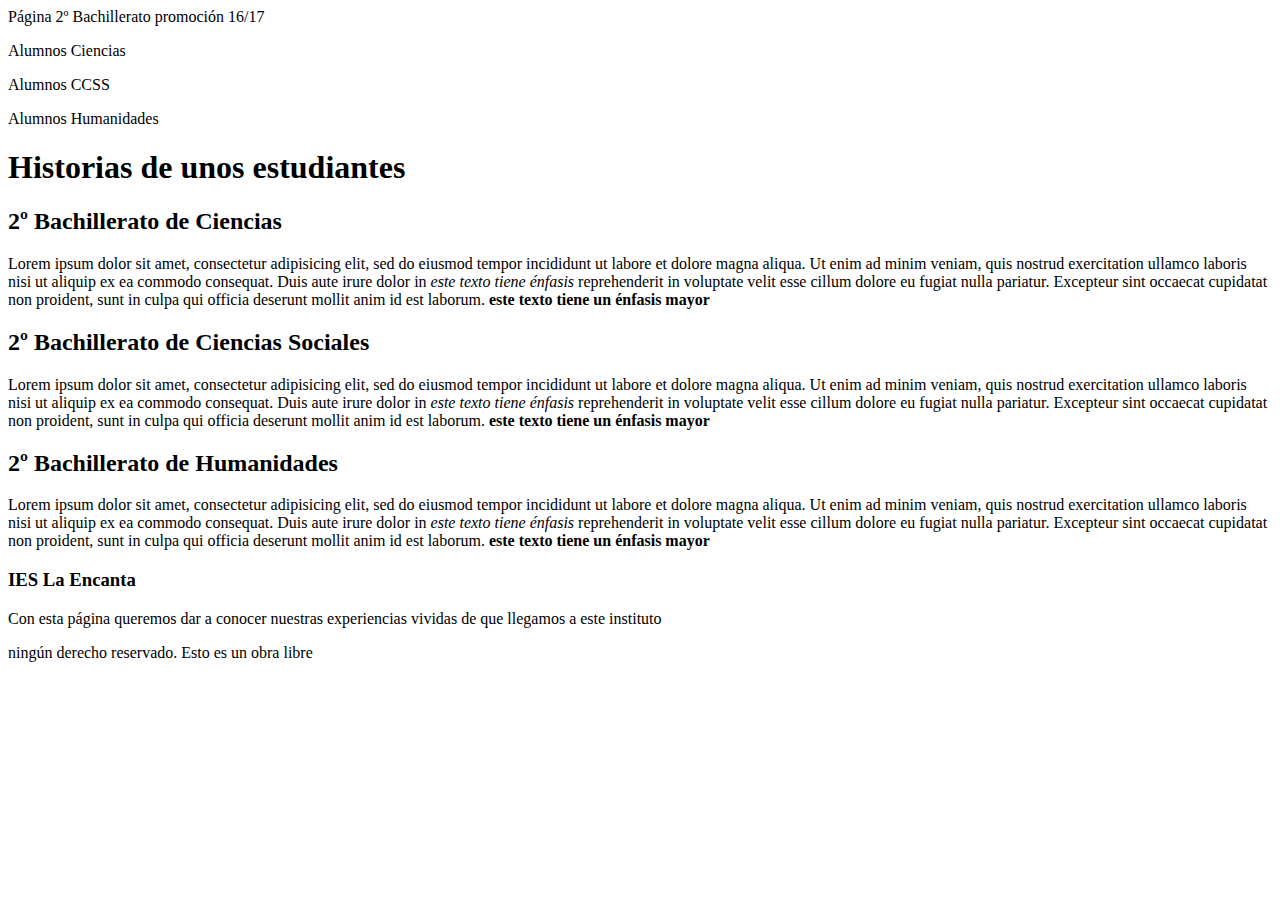
<file: unidades/04_programacion_web/Ejercicios/Practica_01/index.html>
<!doctype HTML>
<html lang="es">
<head>
  <meta charset="utf-8">
  <title>Página de 2º Bachillerato</title>
</head>
<body>
  <header>Página 2º Bachillerato promoción 16/17</header>
  <nav>
    <p>Alumnos Ciencias</p>
    <p>Alumnos CCSS</p>
    <p>Alumnos Humanidades</p>
  </nav>
  <section>
    <h1>Historias de unos estudiantes</h1>
    <article>
      <h2>2º Bachillerato de Ciencias</h2>
      <p>Lorem ipsum dolor sit amet, consectetur adipisicing elit, sed
        do eiusmod tempor incididunt ut labore et dolore magna aliqua.
        Ut enim ad minim veniam, quis nostrud exercitation ullamco laboris
        nisi ut aliquip ex ea commodo consequat. Duis aute irure dolor in <em>este texto tiene énfasis</em>
        reprehenderit in voluptate velit esse cillum dolore eu fugiat nulla pariatur.
        Excepteur sint occaecat cupidatat non proident, sunt in culpa qui officia deserunt mollit anim id est laborum.
      <strong>este texto tiene un énfasis mayor</strong></p>
    </article>
    <article>
      <h2>2º Bachillerato de Ciencias Sociales</h2>
      <p>Lorem ipsum dolor sit amet, consectetur adipisicing elit, sed
        do eiusmod tempor incididunt ut labore et dolore magna aliqua.
        Ut enim ad minim veniam, quis nostrud exercitation ullamco laboris
        nisi ut aliquip ex ea commodo consequat. Duis aute irure dolor in <em>este texto tiene énfasis</em>
        reprehenderit in voluptate velit esse cillum dolore eu fugiat nulla pariatur.
        Excepteur sint occaecat cupidatat non proident, sunt in culpa qui officia deserunt mollit anim id est laborum.
      <strong>este texto tiene un énfasis mayor</strong></p>
    </article>
    <article>
      <h2>2º Bachillerato de Humanidades</h2>
      <p>Lorem ipsum dolor sit amet, consectetur adipisicing elit, sed
        do eiusmod tempor incididunt ut labore et dolore magna aliqua.
        Ut enim ad minim veniam, quis nostrud exercitation ullamco laboris
        nisi ut aliquip ex ea commodo consequat. Duis aute irure dolor in <em>este texto tiene énfasis</em>
        reprehenderit in voluptate velit esse cillum dolore eu fugiat nulla pariatur.
        Excepteur sint occaecat cupidatat non proident, sunt in culpa qui officia deserunt mollit anim id est laborum.
      <strong>este texto tiene un énfasis mayor</strong></p>
    </article>
  </section>
  <aside>
    <h3>IES La Encanta</h3>
    <p>Con esta página queremos dar a conocer nuestras experiencias vividas de que llegamos a este instituto<p>
  </aside>
  <footer>ningún derecho reservado. Esto es un obra libre</footer>
</body>
</html>
</file>
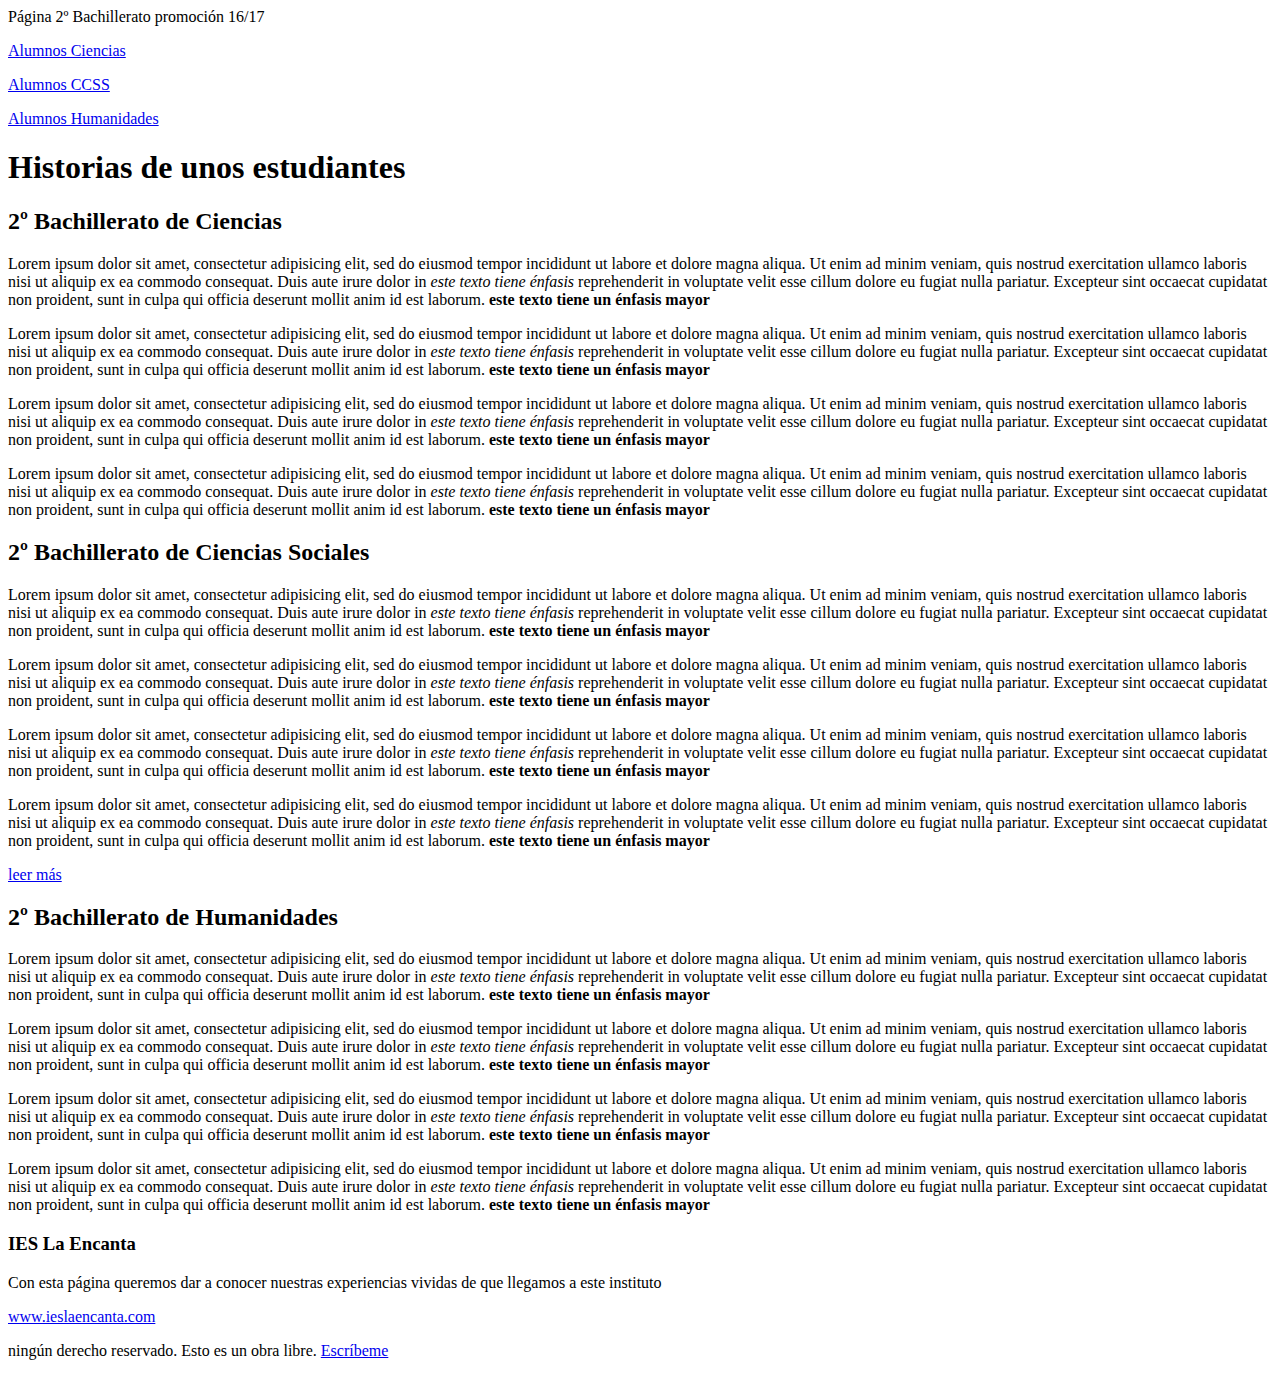
<file: unidades/04_programacion_web/Ejercicios/Practica_02/index.html>
<!doctype HTML>
<html lang="es">
<head>
  <meta charset="utf-8">
  <title>Página de 2º Bachillerato</title>
</head>
<body>
  <header>Página 2º Bachillerato promoción 16/17</header>
  <nav>
    <p>
      <a href="#ciencias">Alumnos Ciencias</a>
    </p>
    <p>
      <a href="#ccss">Alumnos CCSS</a>
    </p>
    <p>
      <a href="#humanidades">Alumnos Humanidades</a>
    </p>
  </nav>
  <section>
    <h1>Historias de unos estudiantes</h1>
    <article>
      <h2 id="ciencias">2º Bachillerato de Ciencias</h2>
      <p>Lorem ipsum dolor sit amet, consectetur adipisicing elit, sed
        do eiusmod tempor incididunt ut labore et dolore magna aliqua.
        Ut enim ad minim veniam, quis nostrud exercitation ullamco laboris
        nisi ut aliquip ex ea commodo consequat. Duis aute irure dolor in <em>este texto tiene énfasis</em>
        reprehenderit in voluptate velit esse cillum dolore eu fugiat nulla pariatur.
        Excepteur sint occaecat cupidatat non proident, sunt in culpa qui officia deserunt mollit anim id est laborum.
      <strong>este texto tiene un énfasis mayor</strong></p>
      <p>Lorem ipsum dolor sit amet, consectetur adipisicing elit, sed
        do eiusmod tempor incididunt ut labore et dolore magna aliqua.
        Ut enim ad minim veniam, quis nostrud exercitation ullamco laboris
        nisi ut aliquip ex ea commodo consequat. Duis aute irure dolor in <em>este texto tiene énfasis</em>
        reprehenderit in voluptate velit esse cillum dolore eu fugiat nulla pariatur.
        Excepteur sint occaecat cupidatat non proident, sunt in culpa qui officia deserunt mollit anim id est laborum.
      <strong>este texto tiene un énfasis mayor</strong></p>
      <p>Lorem ipsum dolor sit amet, consectetur adipisicing elit, sed
        do eiusmod tempor incididunt ut labore et dolore magna aliqua.
        Ut enim ad minim veniam, quis nostrud exercitation ullamco laboris
        nisi ut aliquip ex ea commodo consequat. Duis aute irure dolor in <em>este texto tiene énfasis</em>
        reprehenderit in voluptate velit esse cillum dolore eu fugiat nulla pariatur.
        Excepteur sint occaecat cupidatat non proident, sunt in culpa qui officia deserunt mollit anim id est laborum.
      <strong>este texto tiene un énfasis mayor</strong></p>
      <p>Lorem ipsum dolor sit amet, consectetur adipisicing elit, sed
        do eiusmod tempor incididunt ut labore et dolore magna aliqua.
        Ut enim ad minim veniam, quis nostrud exercitation ullamco laboris
        nisi ut aliquip ex ea commodo consequat. Duis aute irure dolor in <em>este texto tiene énfasis</em>
        reprehenderit in voluptate velit esse cillum dolore eu fugiat nulla pariatur.
        Excepteur sint occaecat cupidatat non proident, sunt in culpa qui officia deserunt mollit anim id est laborum.
      <strong>este texto tiene un énfasis mayor</strong></p>
    </article>
    <article>
      <h2 id="ccss">2º Bachillerato de Ciencias Sociales</h2>
      <p>Lorem ipsum dolor sit amet, consectetur adipisicing elit, sed
        do eiusmod tempor incididunt ut labore et dolore magna aliqua.
        Ut enim ad minim veniam, quis nostrud exercitation ullamco laboris
        nisi ut aliquip ex ea commodo consequat. Duis aute irure dolor in <em>este texto tiene énfasis</em>
        reprehenderit in voluptate velit esse cillum dolore eu fugiat nulla pariatur.
        Excepteur sint occaecat cupidatat non proident, sunt in culpa qui officia deserunt mollit anim id est laborum.
      <strong>este texto tiene un énfasis mayor</strong></p>
      <p>Lorem ipsum dolor sit amet, consectetur adipisicing elit, sed
        do eiusmod tempor incididunt ut labore et dolore magna aliqua.
        Ut enim ad minim veniam, quis nostrud exercitation ullamco laboris
        nisi ut aliquip ex ea commodo consequat. Duis aute irure dolor in <em>este texto tiene énfasis</em>
        reprehenderit in voluptate velit esse cillum dolore eu fugiat nulla pariatur.
        Excepteur sint occaecat cupidatat non proident, sunt in culpa qui officia deserunt mollit anim id est laborum.
      <strong>este texto tiene un énfasis mayor</strong></p>
      <p>Lorem ipsum dolor sit amet, consectetur adipisicing elit, sed
        do eiusmod tempor incididunt ut labore et dolore magna aliqua.
        Ut enim ad minim veniam, quis nostrud exercitation ullamco laboris
        nisi ut aliquip ex ea commodo consequat. Duis aute irure dolor in <em>este texto tiene énfasis</em>
        reprehenderit in voluptate velit esse cillum dolore eu fugiat nulla pariatur.
        Excepteur sint occaecat cupidatat non proident, sunt in culpa qui officia deserunt mollit anim id est laborum.
      <strong>este texto tiene un énfasis mayor</strong></p>
      <p>Lorem ipsum dolor sit amet, consectetur adipisicing elit, sed
        do eiusmod tempor incididunt ut labore et dolore magna aliqua.
        Ut enim ad minim veniam, quis nostrud exercitation ullamco laboris
        nisi ut aliquip ex ea commodo consequat. Duis aute irure dolor in <em>este texto tiene énfasis</em>
        reprehenderit in voluptate velit esse cillum dolore eu fugiat nulla pariatur.
        Excepteur sint occaecat cupidatat non proident, sunt in culpa qui officia deserunt mollit anim id est laborum.
      <strong>este texto tiene un énfasis mayor</strong></p>
      <a href="ccss.html">leer más</a>
    </article>
    <article>
      <h2 id="humanidades">2º Bachillerato de Humanidades</h2>
      <p>Lorem ipsum dolor sit amet, consectetur adipisicing elit, sed
        do eiusmod tempor incididunt ut labore et dolore magna aliqua.
        Ut enim ad minim veniam, quis nostrud exercitation ullamco laboris
        nisi ut aliquip ex ea commodo consequat. Duis aute irure dolor in <em>este texto tiene énfasis</em>
        reprehenderit in voluptate velit esse cillum dolore eu fugiat nulla pariatur.
        Excepteur sint occaecat cupidatat non proident, sunt in culpa qui officia deserunt mollit anim id est laborum.
      <strong>este texto tiene un énfasis mayor</strong></p>
      <p>Lorem ipsum dolor sit amet, consectetur adipisicing elit, sed
        do eiusmod tempor incididunt ut labore et dolore magna aliqua.
        Ut enim ad minim veniam, quis nostrud exercitation ullamco laboris
        nisi ut aliquip ex ea commodo consequat. Duis aute irure dolor in <em>este texto tiene énfasis</em>
        reprehenderit in voluptate velit esse cillum dolore eu fugiat nulla pariatur.
        Excepteur sint occaecat cupidatat non proident, sunt in culpa qui officia deserunt mollit anim id est laborum.
      <strong>este texto tiene un énfasis mayor</strong></p>
      <p>Lorem ipsum dolor sit amet, consectetur adipisicing elit, sed
        do eiusmod tempor incididunt ut labore et dolore magna aliqua.
        Ut enim ad minim veniam, quis nostrud exercitation ullamco laboris
        nisi ut aliquip ex ea commodo consequat. Duis aute irure dolor in <em>este texto tiene énfasis</em>
        reprehenderit in voluptate velit esse cillum dolore eu fugiat nulla pariatur.
        Excepteur sint occaecat cupidatat non proident, sunt in culpa qui officia deserunt mollit anim id est laborum.
      <strong>este texto tiene un énfasis mayor</strong></p>
      <p>Lorem ipsum dolor sit amet, consectetur adipisicing elit, sed
        do eiusmod tempor incididunt ut labore et dolore magna aliqua.
        Ut enim ad minim veniam, quis nostrud exercitation ullamco laboris
        nisi ut aliquip ex ea commodo consequat. Duis aute irure dolor in <em>este texto tiene énfasis</em>
        reprehenderit in voluptate velit esse cillum dolore eu fugiat nulla pariatur.
        Excepteur sint occaecat cupidatat non proident, sunt in culpa qui officia deserunt mollit anim id est laborum.
      <strong>este texto tiene un énfasis mayor</strong></p>
    </article>
  </section>
  <aside>
    <h3>IES La Encanta</h3>
    <p>Con esta página queremos dar a conocer nuestras experiencias vividas de que llegamos a este instituto<p>
    <p>
      <a href="http://www.ieslaencanta.com" target="_blank" >www.ieslaencanta.com</a>
    </p>
  </aside>
  <footer>
    <p>
      ningún derecho reservado. Esto es un obra libre. <a href="mailto:aaa@gmail.com">Escríbeme</a>
    </p>
  </footer>
</body>
</html>
</file>
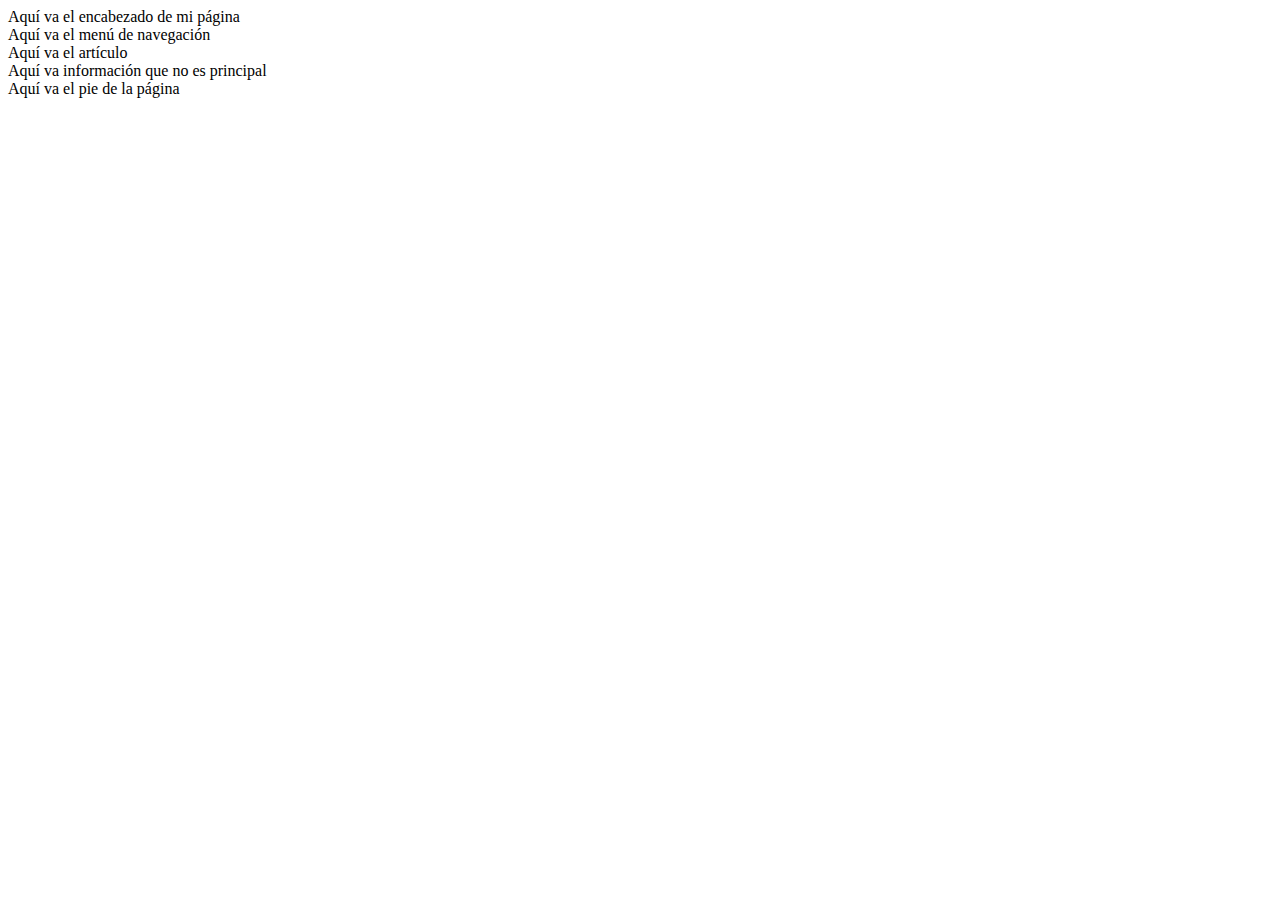
<file: unidades/04_programacion_web/Ejercicios/Ejemplos/ejemplo2.html>
<!doctype HTML>
<html>
<head>
  <meta charset="utf-8">
  <title>Mi primera Página</title>
</head>
<body>
  <header>Aquí va el encabezado de mi página</header>
  <nav>Aquí va el menú de navegación</nav>
  <section>
    <article>Aquí va el artículo</article>
  </section>
  <aside>Aquí va información que no es principal</aside>
  <footer>Aquí va el pie de la página</footer>
</body>
</html>
</file>
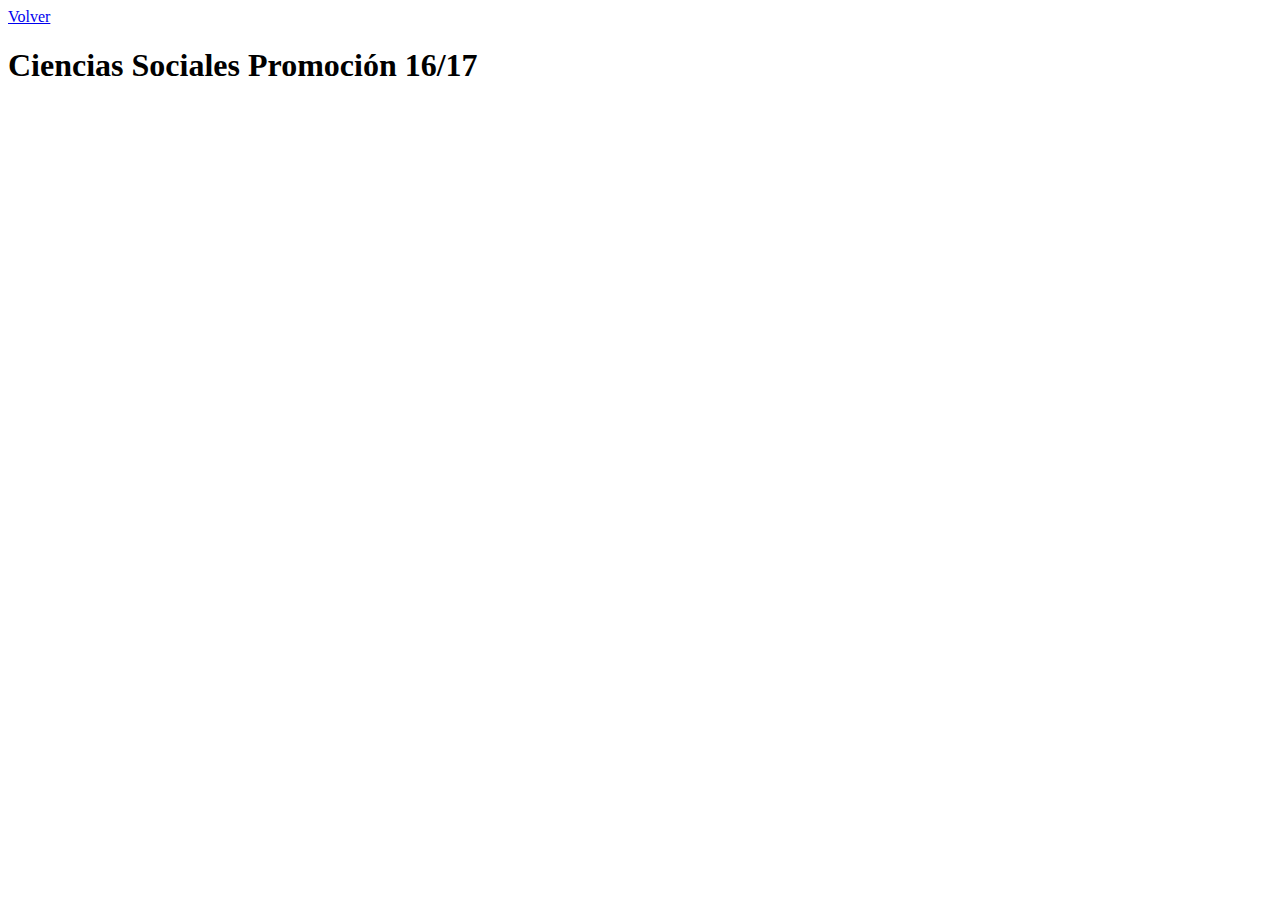
<file: unidades/04_programacion_web/Ejercicios/Practica_02/ccss.html>
<!doctype>
<html>
  <head>
    <meta charset="utf-8">
    <title>Ciencias Sociales</title>
  </head>
  <body>
    <header>
      <a href="index.html">Volver</a>
      <h1>Ciencias Sociales Promoción 16/17</h1>
    </header>
  </body>
</html>
</file>
